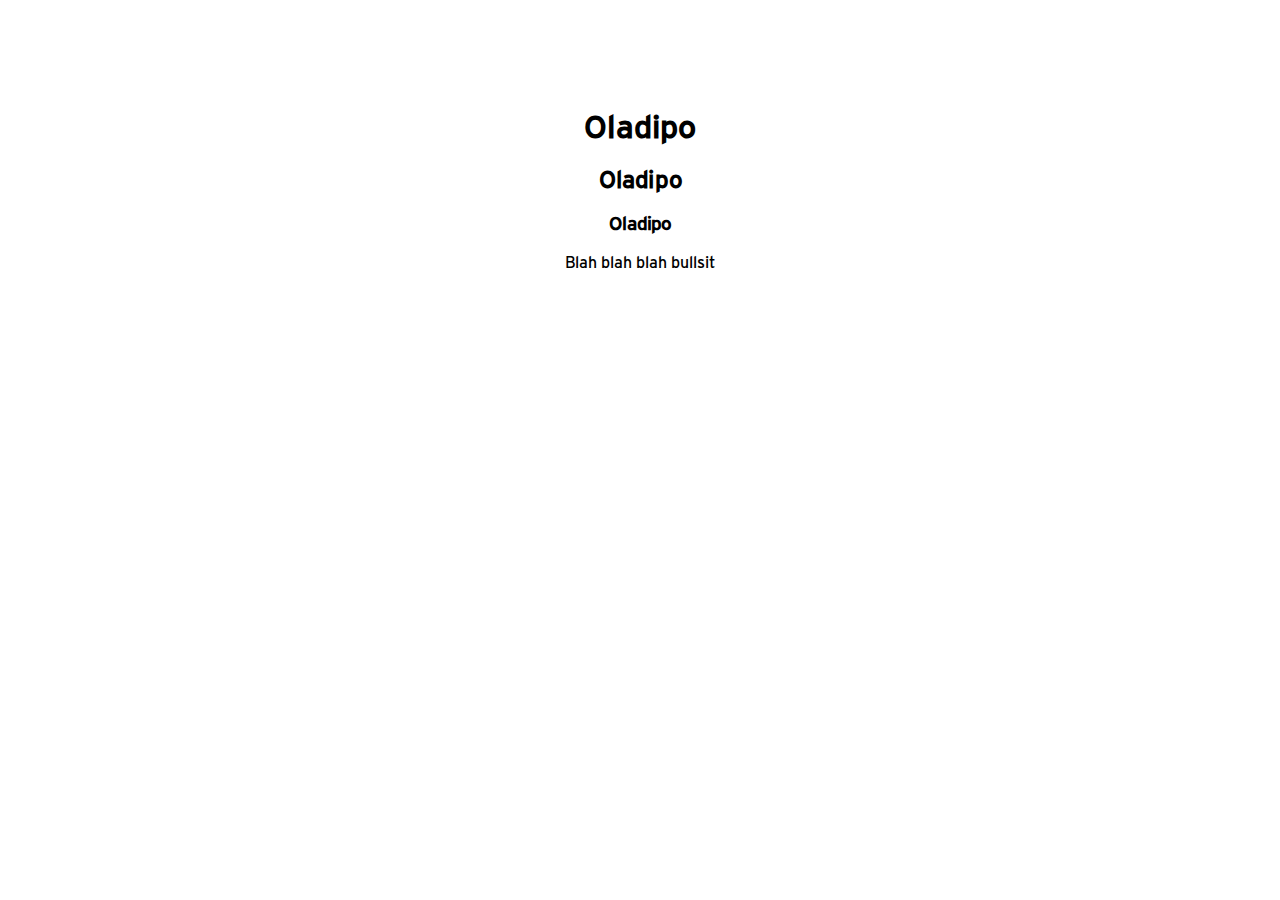
<file: fonts/interstateregular.html>
<!DOCTYPE html PUBLIC "-//W3C//DTD XHTML 1.0 Transitional//EN" "http://www.w3.org/TR/xhtml1/DTD/xhtml1-transitional.dtd">
		<html xmlns="http://www.w3.org/1999/xhtml">
		<head>
		<meta http-equiv="Content-Type" content="text/html; charset=utf-8" />
		<title>Citi Inview's Product Explorer</title>
		<style type="text/css">
		@font-face {
				font-family: 'Interstate-Regular';
				src: url('interstateregular.eot');
				src: url('interstateregular.eot?#iefix') format('embedded-opentype'),
						 url([data-uri]) format('woff'),
						 url('interstateregular.ttf') format('truetype'),
						 url('interstateregular.svg#interstateregular') format('svg');
				font-weight: normal;
				font-style: normal;
		}
		</style>
		</head>
		
		<body style="font-family:'Interstate-Regular'; padding: 80px; text-align: center;">
		<h1>Oladipo</h1>
		<h2>Oladipo</h2>
		<h3>Oladipo</h3>
		<p>Blah blah blah bullsit</p>
	
		</body>
		</html>
</file>
